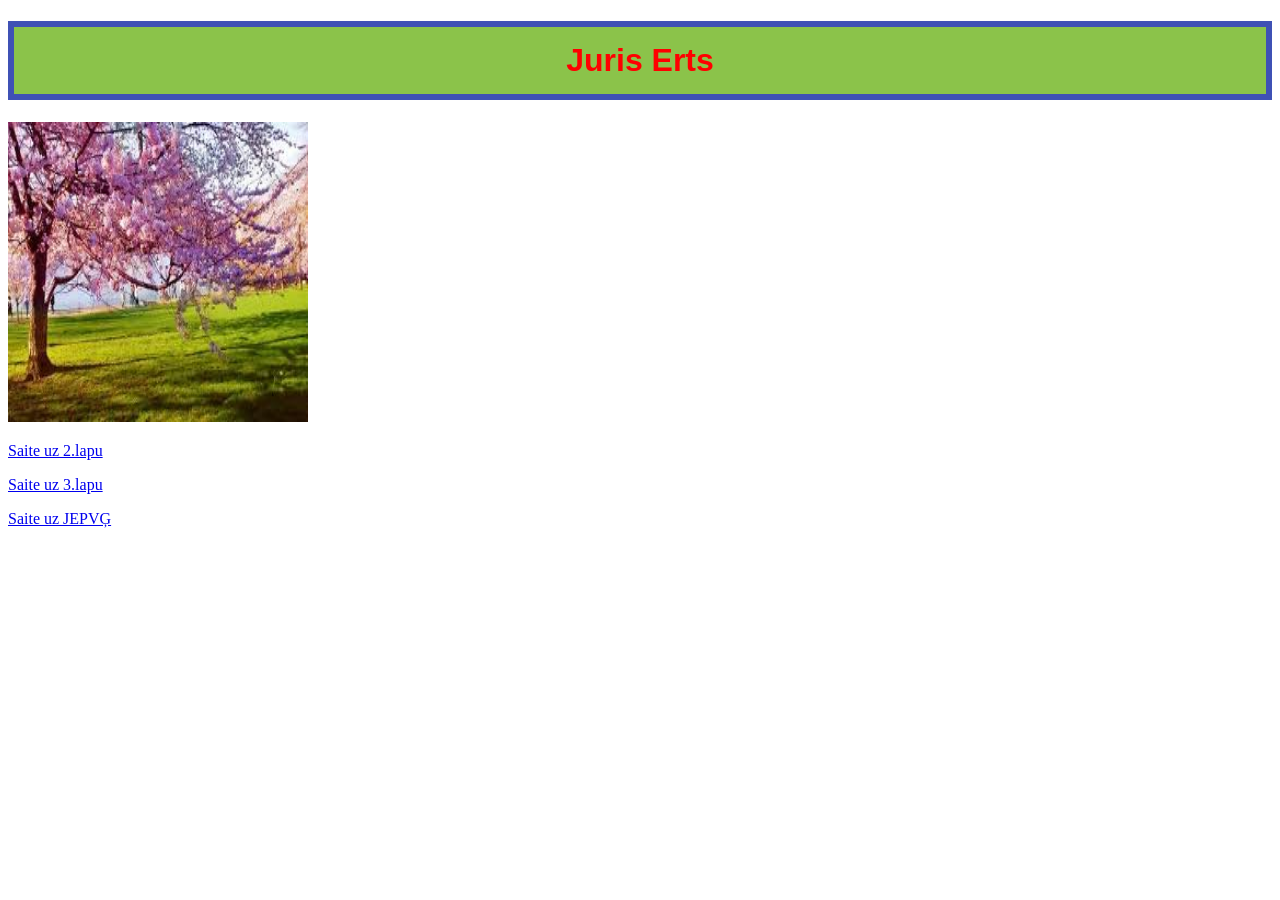
<file: index.html>
<!DOCTYPE html>
<html lang="en">
<head>
    <meta charset="UTF-8">
    <meta name="viewport" content="width=device-width, initial-scale=1.0">
    <title>Galvenais dokuments</title>
    <link rel="stylesheet" href="css/mansstils.css">
</head>
<body>
  <h1>Juris Erts</h1>
  <img width="300" height="300" src="images/sakura.png">
  <p><a href="2lapa.html">Saite uz 2.lapu</a></p>
  <p><a href="3lapa.html">Saite uz 3.lapu</a></p>

  <p><a href="https://pvg.edu.lv" target="_blank">Saite uz JEPVĢ</a></p>
</body>
</html>
</file>
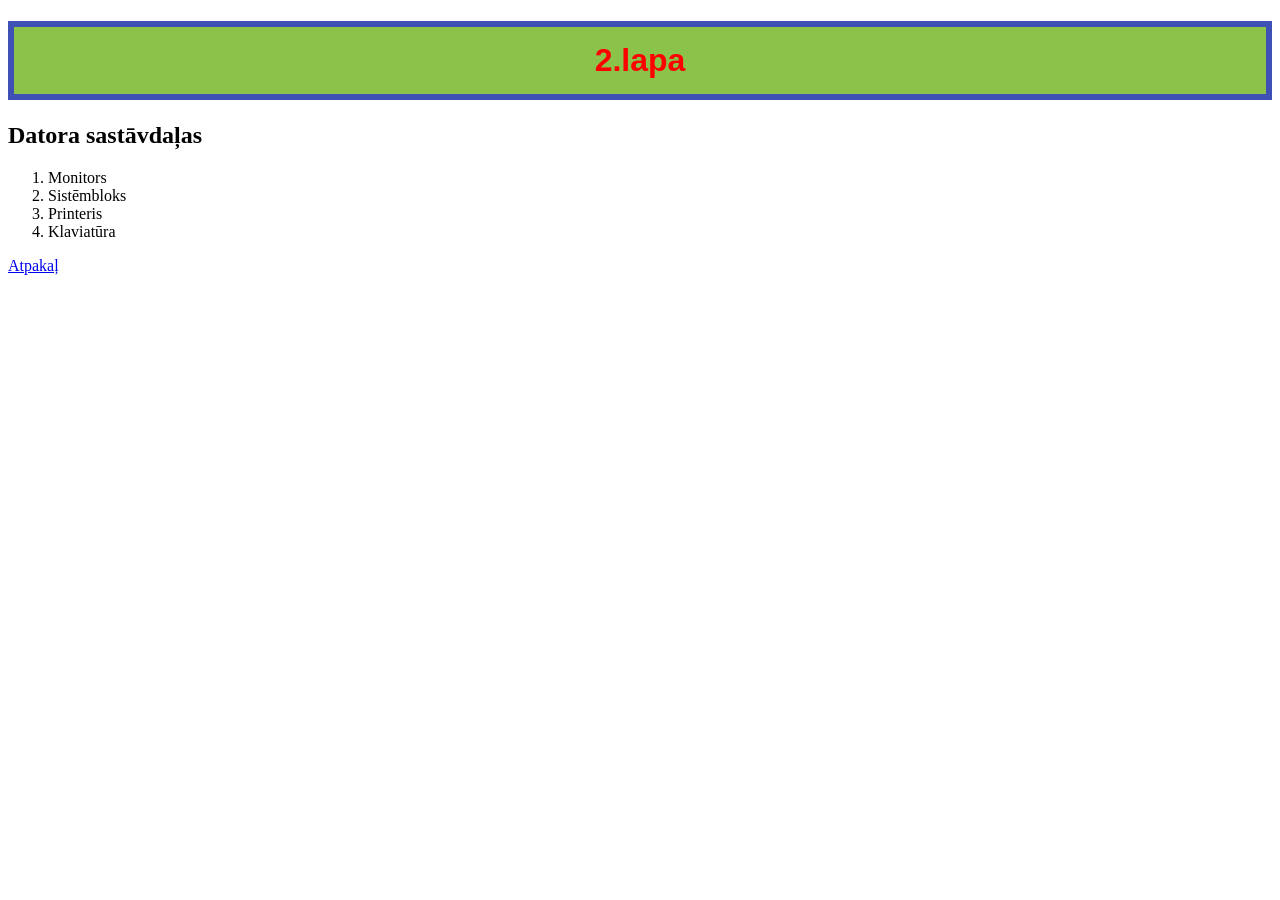
<file: 2lapa.html>
<!DOCTYPE html>
<html lang="en">
<head>
    <meta charset="UTF-8">
    <meta name="viewport" content="width=device-width, initial-scale=1.0">
    <title>2.lapa</title>
    <link rel="stylesheet" href="css/mansstils.css">
</head>
<body>
    <h1>2.lapa</h1>

    <h2>Datora sastāvdaļas</h2>
<ol>
<li>Monitors</li>
<li>Sistēmbloks</li>
<li>Printeris</li>
<li>Klaviatūra</li>
</ol>
    <p><a href="index.html">Atpakaļ</a></p>
</body>
</html>
</file>
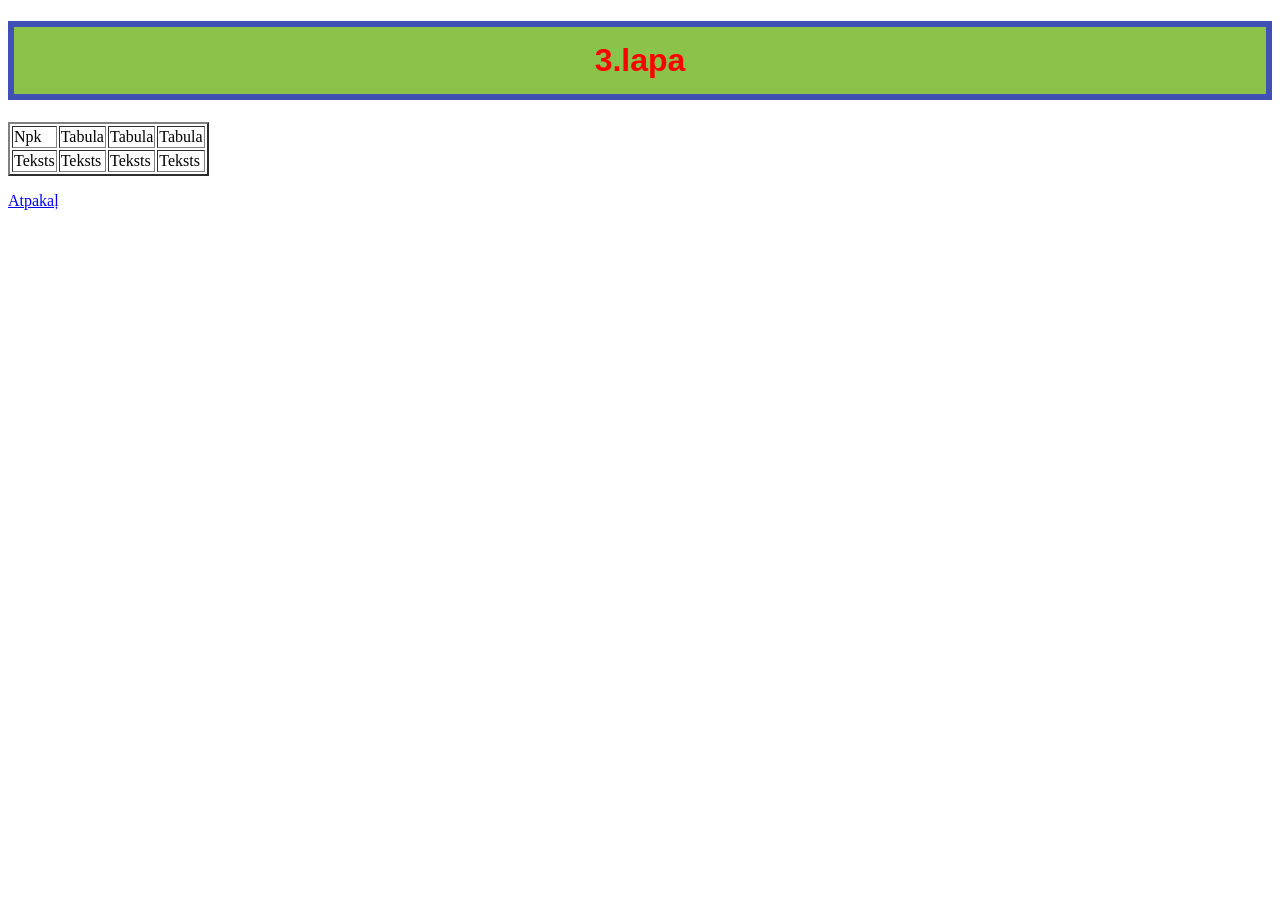
<file: 3lapa.html>
<!DOCTYPE html>
<html lang="en">
<head>
    <meta charset="UTF-8">
    <meta name="viewport" content="width=device-width, initial-scale=1.0">
    <title>3.lapa</title>
    <link rel="stylesheet" href="css/mansstils.css">
</head>
<body>
    <h1>3.lapa</h1>

<table border="2">
    <tr>
        <td>Npk</td>
        <td>Tabula</td>
        <td>Tabula</td>
        <td>Tabula</td>
    </tr>
    <tr>
        <td>Teksts</td>
        <td>Teksts</td>
        <td>Teksts</td>
        <td>Teksts</td>
    </tr>

</table>

    <p><a href="index.html">Atpakaļ</a></p>
</body>
</html>
</file>
<file: css/mansstils.css>
h1 {    
    color: red;
    text-align: center;
    background-color: #8BC34A; /* gaiši zaļš fons */
    border: 6px solid #3F51B5; /* zils rāmis */
    padding: 15px;
    font-family: Arial, sans-serif;
}
</file>
